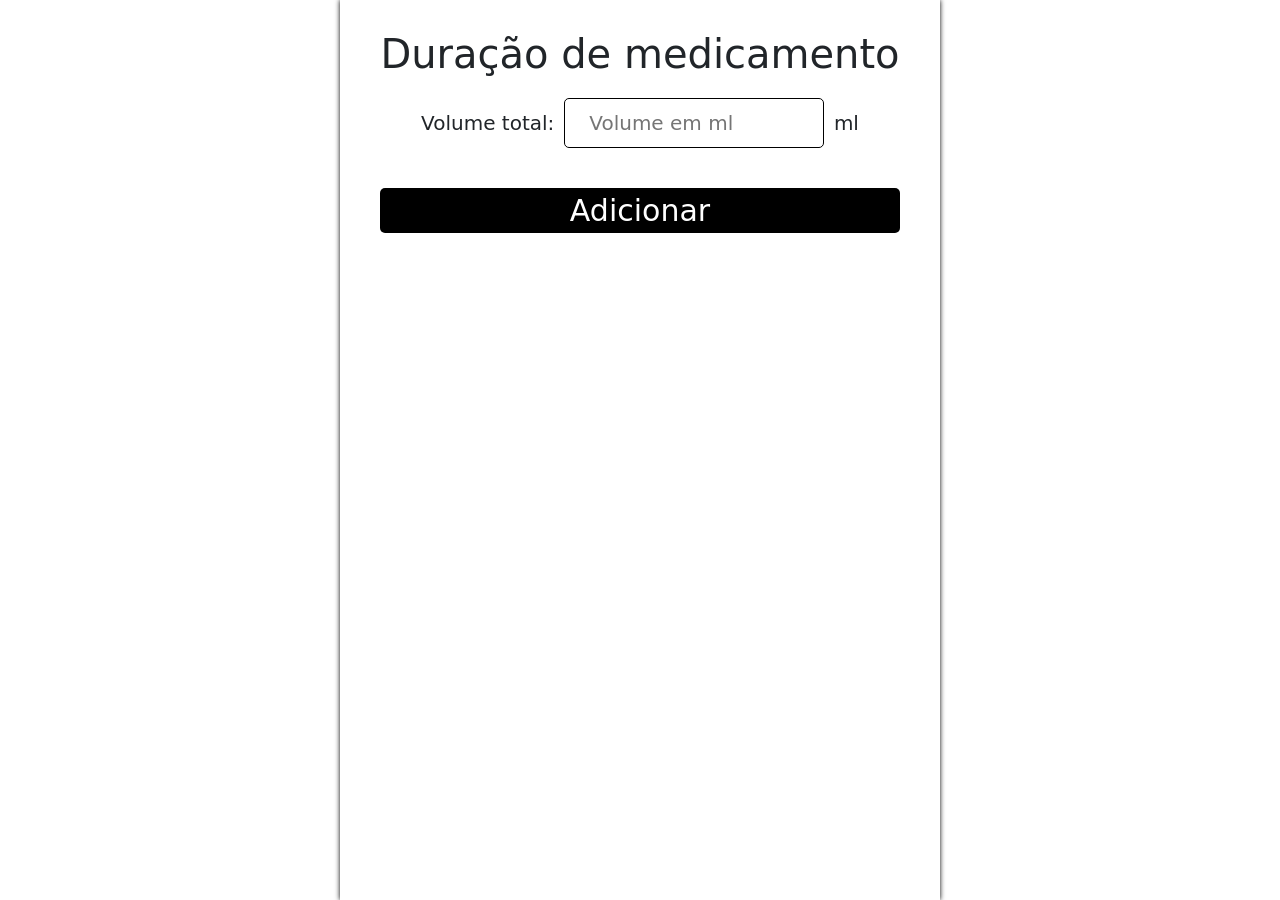
<file: index.html>
<!DOCTYPE html>
<html lang="pt-br">
<head>
    <meta charset="UTF-8">
    <meta http-equiv="X-UA-Compatible" content="IE=edge">
    <meta name="viewport" content="width=device-width, initial-scale=1.0">
    <title>Tempo de infusão</title>
    <link href="https://cdn.jsdelivr.net/npm/bootstrap@5.3.2/dist/css/bootstrap.min.css" rel="stylesheet" integrity="sha384-T3c6CoIi6uLrA9TneNEoa7RxnatzjcDSCmG1MXxSR1GAsXEV/Dwwykc2MPK8M2HN" crossorigin="anonymous">
    <link rel="stylesheet" href="style.css">
</head>
<body>

    <main>
        <div>
            <header>
                <h1>Duração de medicamento</h1>
                <div id="container-volumeTotal">
                    <label for="volumeTotal">Volume total:</label>
                    <input type="number" id="volumeTotal" placeholder="Volume em ml">
                    ml
                </div>

            </head>
            <section id="lista">

            </section>

            <button id="btn-dialog"   data-bs-toggle="modal" data-bs-target="#options-line" >Adicionar</button>

            <button id="btn-calcular"  data-bs-toggle="modal" data-bs-target="#modalresultado" >Calcular</button>
        </div>


        <div class="modal fade" tabindex="-1" id="options-line">
            <div class="modal-dialog modal-dialog-centered">
              <div class="modal-content">
                <div class="modal-header">
                  <h5 class="modal-title">Eventos</h5>
                  <button type="button" class="btn-close" data-bs-dismiss="modal" aria-label="Close"></button>
                </div>
                <div class="modal-body" id="options">
                        <button id="vt" data-bs-toggle="modal" data-bs-target="#options-vt" >Vazão/Tempo</button>
                        <button id="btn-vr" data-bs-toggle="modal" data-bs-target="#options-vr">Vazão/Restante</button>
                </div>

              </div>
            </div>
          </div>
        </div>


        <div class="modal fade" tabindex="-1" id="options-vt">
            <div class="modal-dialog modal-dialog-centered">
              <div class="modal-content">
                <div class="modal-header">
                  <h5 class="modal-title">Vazão e Tempo</h5>
                  <button type="button" class="btn-close" data-bs-dismiss="modal" aria-label="Close"></button>
                </div>
                <div class="modal-body" id="body-vt">
                    <div>
                        <label for="" > Vazão</label>
                        <input type="number" id="vazaoVT" placeholder="ml/h">
                        ml/h
                    </div>
                    <div>
                        <label for=""> Tempo</label>
                        <input type="number" id="tempoVT" placeholder="min">
                        min
                    </div>
                </div>
                <div class="modal-footer">
                    <button type="button" class="btn btn-primary" id="btn-addVT" data-bs-toggle="modal" data-bs-target="#confirm-add" >Adicionar</button>
                </div>
              </div>
            </div>
          </div>
        </div>

        <div class="modal fade" tabindex="-1" id="options-vr">
            <div class="modal-dialog modal-dialog-centered">
              <div class="modal-content">
                <div class="modal-header">
                  <h5 class="modal-title">Vazão Restante</h5>
                  <button type="button" class="btn-close" data-bs-dismiss="modal" aria-label="Close"></button>
                </div>
                <div class="modal-body" id="body-vr">
                    <label for="" > Vazão:</label>
                    <input type="number" id="vazao-Vr" placeholder="ml/h">
                    ml/h
                </div>
                <div class="modal-footer">
                    <button type="button" class="btn btn-primary" id="btn-addVr" data-bs-dismiss="modal">Calcular</button>
                </div>
              </div>
            </div>
          </div>
        </div>

        <div class="modal fade" tabindex="-1" id="confirm-add">
          <div class="modal-dialog modal-dialog-centered">
            <div class="modal-content">
              <div class="modal-header">
                <button type="button" class="btn-close" data-bs-dismiss="modal" aria-label="Close"></button>
              </div>
              <div class="modal-body" id="addSucess">
                <img src="./assets/emoji/check-mark-button_2705.png" alt="ok">
                <h2>Adicionado com Sucesso!</h2>

              </div>
              <div class="modal-footer">
                  <button type="button" class="btn btn-primary"  data-bs-toggle="modal" data-bs-target="#options-vt">Continuar</button>
                  <button type="button" class="btn btn-success" id="" data-bs-dismiss="modal">Concluir</button>
              </div>
            </div>
          </div>
        </div>
      </div>

        <div class="modal fade" tabindex="-1" id="modalresultado">
            <div class="modal-dialog modal-dialog-centered">
              <div class="modal-content">
                <div class="modal-header">
                  <h5 class="modal-title">Resultado</h5>
                  <button type="button" class="btn-close" data-bs-dismiss="modal" aria-label="Close"></button>
                </div>
                <div class="modal-body" id="divResultadoModal">
                </div>

              </div>
            </div>
        </div>

    </main>
    <script src="https://cdn.jsdelivr.net/npm/bootstrap@5.3.2/dist/js/bootstrap.bundle.min.js" integrity="sha384-C6RzsynM9kWDrMNeT87bh95OGNyZPhcTNXj1NW7RuBCsyN/o0jlpcV8Qyq46cDfL" crossorigin="anonymous"></script>

    <script>

        const btnAddVT = document.querySelector('#btn-addVT')
        const btnAddVR = document.querySelector('#btn-addVr')

        
        const volumeTotal = null;
        var vazaoRestante = null;

        const btncalcular = document.querySelector('#btn-calcular');

        btnAddVT.onclick = function(){
            const vazao = document.querySelector('#vazaoVT').value;
            const tempo = document.querySelector('#tempoVT').value;

            VazaoComTempo(vazao,tempo, volumeTotal)
        }


        btnAddVR.onclick = function(){
            vazaoRestante = document.querySelector('#vazao-Vr').value;
            console.log("Vazao restante: "+ vazaoRestante);
            const btnDialog = document.querySelector('#btn-dialog');
            btnDialog.style.display = 'none'
            const btncalcular = document.querySelector('#btn-calcular');
            btncalcular.style.display = 'block'
            
        }


    </script>

    <script src="./index.js"></script>

</body>
</html>
</file>
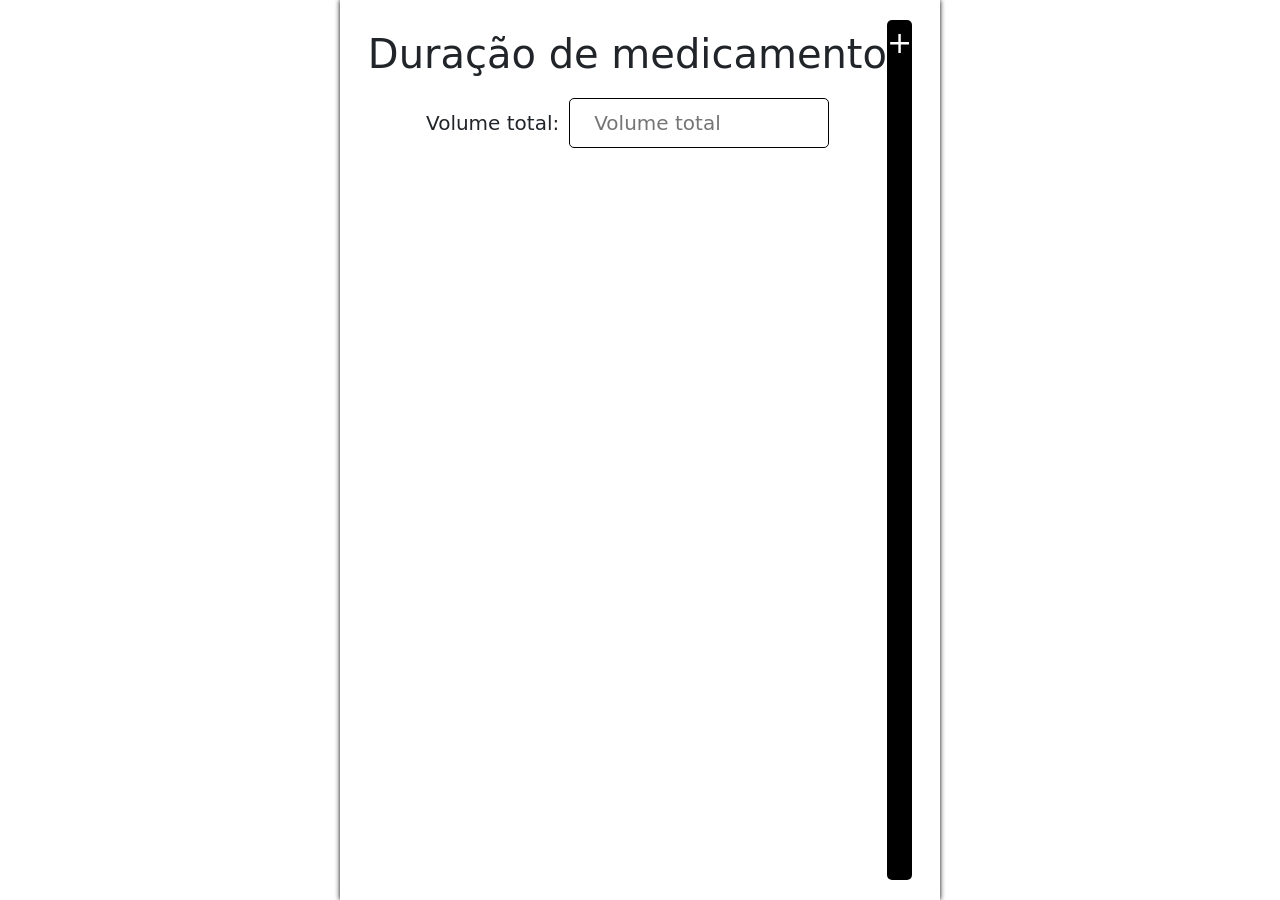
<file: duracao-medicamentos.html>
<!DOCTYPE html>
<html lang="pt-br">
<head>
    <meta charset="UTF-8">
    <meta http-equiv="X-UA-Compatible" content="IE=edge">
    <meta name="viewport" content="width=device-width, initial-scale=1.0">
    <title>Tempo de infusão</title>
    <link href="https://cdn.jsdelivr.net/npm/bootstrap@5.3.2/dist/css/bootstrap.min.css" rel="stylesheet" integrity="sha384-T3c6CoIi6uLrA9TneNEoa7RxnatzjcDSCmG1MXxSR1GAsXEV/Dwwykc2MPK8M2HN" crossorigin="anonymous">
    <link rel="stylesheet" href="style.css">
</head>
<body>

    <main>
        <div>
            <header>
                <h1>Duração de medicamento</h1>
                <div id="container-volumeTotal">
                    <label for="volumeTotal">Volume total:</label>
                    <input type="number" id="volumeTotal" placeholder="Volume total">
                </div>

            </head>
            <section id="lista">

            </section>

            <button id="btn-calcular"  data-bs-toggle="modal" data-bs-target="#modalresultado" >Calcular</button>
        </div>
        

        <div id="btn-dialog"  data-bs-toggle="modal" data-bs-target="#options-line"> <p>+</p> </div>


        <div class="modal" tabindex="-1" id="options-line">
            <div class="modal-dialog modal-dialog-centered">
              <div class="modal-content">
                <div class="modal-header">
                  <h5 class="modal-title">Eventos</h5>
                  <button type="button" class="btn-close" data-bs-dismiss="modal" aria-label="Close"></button>
                </div>
                <div class="modal-body" id="options">
                        <button id="vt" data-bs-toggle="modal" data-bs-target="#options-vt" >Vazão/Tempo</button>
                        <button id="btn-vr" data-bs-toggle="modal" data-bs-target="#options-vr">Vazão/Restante</button>
                </div>

              </div>
            </div>
          </div>
        </div>


        <div class="modal" tabindex="-1" id="options-vt">
            <div class="modal-dialog modal-dialog-centered">
              <div class="modal-content">
                <div class="modal-header">
                  <h5 class="modal-title">Vazão Restante</h5>
                  <button type="button" class="btn-close" data-bs-dismiss="modal" aria-label="Close"></button>
                </div>
                <div class="modal-body" id="body-vt">
                    <div>
                        <label for="" > Vazão</label>
                        <input type="number" id="vazaoVT" placeholder="ml/h">
                        ml/h
                    </div>
                    <div>
                        <label for=""> Tempo</label>
                        <input type="number" id="tempoVT" placeholder="min">
                        min
                    </div>
                </div>
                <div class="modal-footer">
                    <button type="button" class="btn btn-primary" id="btn-addVT" >Confirmar</button>
                </div>
              </div>
            </div>
          </div>
        </div>

        <div class="modal" tabindex="-1" id="options-vr">
            <div class="modal-dialog modal-dialog-centered">
              <div class="modal-content">
                <div class="modal-header">
                  <h5 class="modal-title">Vazão Restante</h5>
                  <button type="button" class="btn-close" data-bs-dismiss="modal" aria-label="Close"></button>
                </div>
                <div class="modal-body" id="body-vr">
                    <label for="" > Vazão:</label>
                    <input type="number" id="vazao-Vr" placeholder="ml/h">
                    ml/h
                </div>
                <div class="modal-footer">
                    <button type="button" class="btn btn-primary" id="btn-addVr" data-bs-dismiss="modal">Confirmar</button>
                </div>
              </div>
            </div>
          </div>
        </div>

        <div class="modal" tabindex="-1" id="modalresultado">
            <div class="modal-dialog modal-dialog-centered">
              <div class="modal-content">
                <div class="modal-header">
                  <h5 class="modal-title">Resultado</h5>
                  <button type="button" class="btn-close" data-bs-dismiss="modal" aria-label="Close"></button>
                </div>
                <div class="modal-body" id="divResultadoModal">
                  
                </div>

              </div>
            </div>
          </div>

    </main>
    <script src="https://cdn.jsdelivr.net/npm/bootstrap@5.3.2/dist/js/bootstrap.bundle.min.js" integrity="sha384-C6RzsynM9kWDrMNeT87bh95OGNyZPhcTNXj1NW7RuBCsyN/o0jlpcV8Qyq46cDfL" crossorigin="anonymous"></script>

    <script>
        // const btndialog = document.querySelector('#btn-dialog')
        // const optionsLine = document.querySelector('#options-line')
        // const fecharOptionsLine = document.querySelector('#fechar-open-line')
        // const btnVT = document.querySelector('#vt')
        // const btnVR = document.querySelector('#btn-vr')
        // const OptionsVT = document.querySelector('#options-vt')
        // const OptionsVR = document.querySelector('#options-vr')
        // const closeVT = document.querySelector('#fechar-vt')
        // const closeVR = document.querySelector('#fechar-vr')
        const btnAddVT = document.querySelector('#btn-addVT')
        const btnAddVR = document.querySelector('#btn-addVr')

        const btncalcular = document.querySelector('#btn-calcular');
        
        const volumeTotal = null;
        var vazaoRestante = null;


        btnAddVT.onclick = function(){
            const vazao = document.querySelector('#vazaoVT').value;
            const tempo = document.querySelector('#tempoVT').value;

            VazaoComTempo(vazao,tempo, volumeTotal)
        }


        btnAddVR.onclick = function(){
            vazaoRestante = document.querySelector('#vazao-Vr').value;
            console.log("Vazao restante: "+ vazaoRestante);           
        }


    </script>

    <script src="./index.js"></script>

</body>
</html>
</file>
<file: style.css>
:root{
    /* 121554 */
              --primary-color:#fff;
              --contrast-color:#000;
              --text-color:var(--contrast-color);
          }
  
          *{
              margin: 0;
              padding: 0;
              border: none;
              box-sizing: border-box;
          }
  
          html{
              height: 100vh;
              width: 100vw;
              font-size: 20px;
              color: var(--contrast-color);
              font-family: Arial, Helvetica, sans-serif;
          }
          body{
              height: 100vh;
              width: 100vw;
              display: flex;
              align-items: center;
              justify-content: center;
          }
          #container-volumeTotal{
              display: flex;
              align-items: center;
              justify-content: center;
              gap: 10px;
          }
          main{
              padding: 20px 0;
              width: 80%;
              max-width: 600px;
              min-height: 100vh;
              display: flex;
              justify-content: center;
              /* background-color: var(--primary-color); */
              position: relative;
              box-shadow: 0px 0px 5px var(--contrast-color);
          }
  
          header{
              padding: 10px 0;
              display: flex;
              flex-direction: column;
              gap: 10px;
          }
          header>h1{
              font-size: 2em;
          }
  
  
          input{
              height: 1.2rem;
              max-width: 50%;
              border-radius: 5px;
              padding: 1.2rem;
              border: 1px solid var(--contrast-color);
          }
  
          section{
              padding: 10px 0 ;
          }
  
          .vazao-tempo{
              display: flex;
              justify-content: space-around;
              padding: 10px 0;
          }
  
          .btn-excluir{
              background-color: var(--contrast-color);
              width: 1rem;
              color: var(--primary-color);
              text-align: center;
              line-height: 1rem;
              border-radius: 50%;
          }
  
          hr{
              background-color: var(--contrast-color);
              height: 1px;
          }
  
          #btn-dialog, #btn-calcular{
              font-size: 1.5rem;
              border-radius: 5px;
              background-color: var(--contrast-color);
              color: var(--primary-color);

          }

          #btn-calcular{
            display: none;
          }
  
          dialog{
              box-shadow: 0px 0px 3px var(--contrast-color);
          }

          .modal-body > img,h2,p {
            margin: auto;
            display: block;
            text-align: center;
          }
          .modal-body > p{
            font-size: 1rem;
          } 
  
          #options{
              display: flex;
              flex-direction: column;
  
          }
  
          #options > button{
              font-size: 1.5rem;
              padding: 5px;
              box-shadow: 0px 0px 3px var(--contrast-color);
          }
  
          .fechar{
              text-align: right;
          }
  
            #body-vr, #body-vt{
                font-size: 1.2rem;
                display: flex;
                gap: 10px;
                align-items: center;
                justify-content: center;
                line-height: 1.2rem;
            }

            #body-vr > input, #body-vt > input {
                height: 1.5rem;

            }

            #body-vt{
                display: flex;
                flex-direction: column;
            }
  
  
          #options-vt > section > div > p, #options-vr > section > div > p{
              display: inline;
          }
  
          #options-vt > section> button, #options-vr > section> button{
              margin-top: 10px;
              background-color: var(--contrast-color);
              color: var(--primary-color);
              font-size: 1.5rem;
              border-radius: 5px;
          }
  
          #options-vt > section, #options-vr > section{
              height: 80%;
              display: flex;
              flex-direction: column;
              gap: 10px;
              padding: 0;
          }
  
          #options-vr > section{
              gap: 15px;
              justify-content: center;
          }
  
          @media screen and (max-width:700px) {
              
              body{
                  font-size: 14px;
              }
  
              main{
                  width: 100%;
                  overflow: hidden;
              }
          }
</file>
